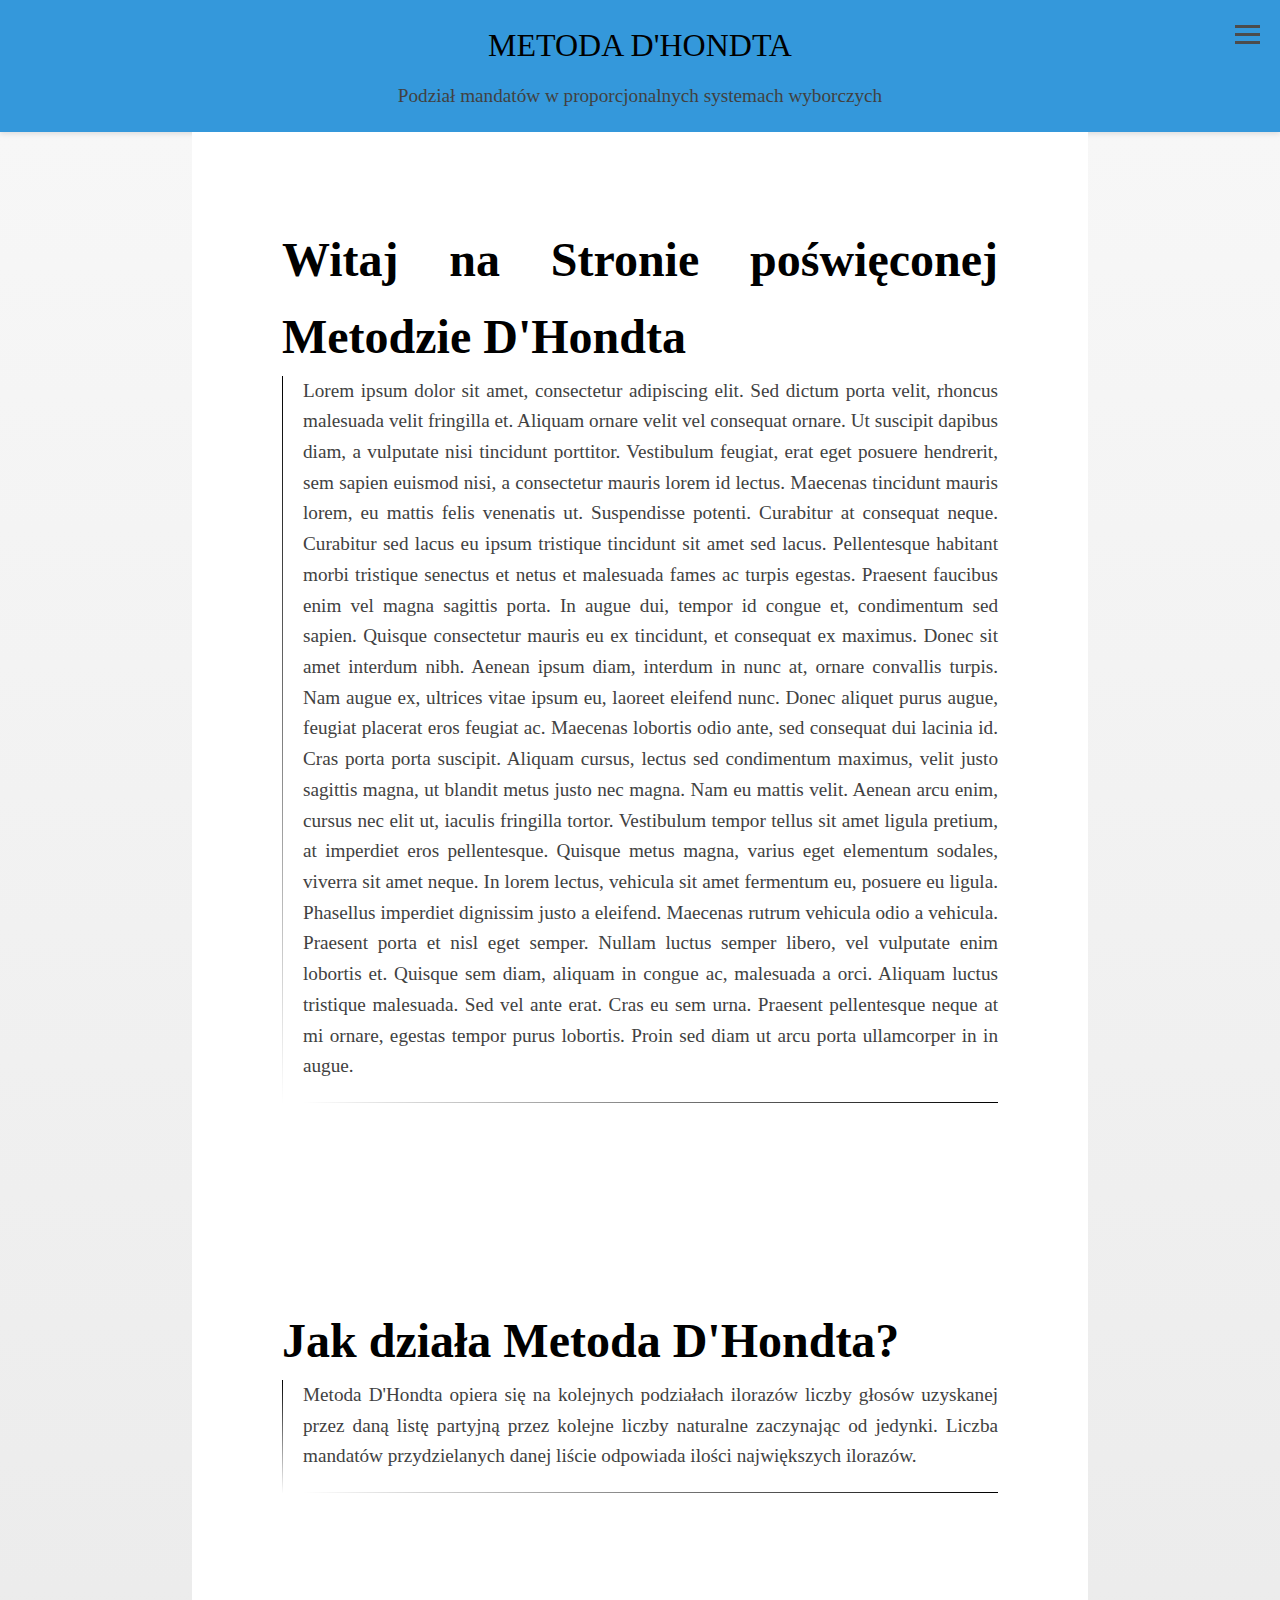
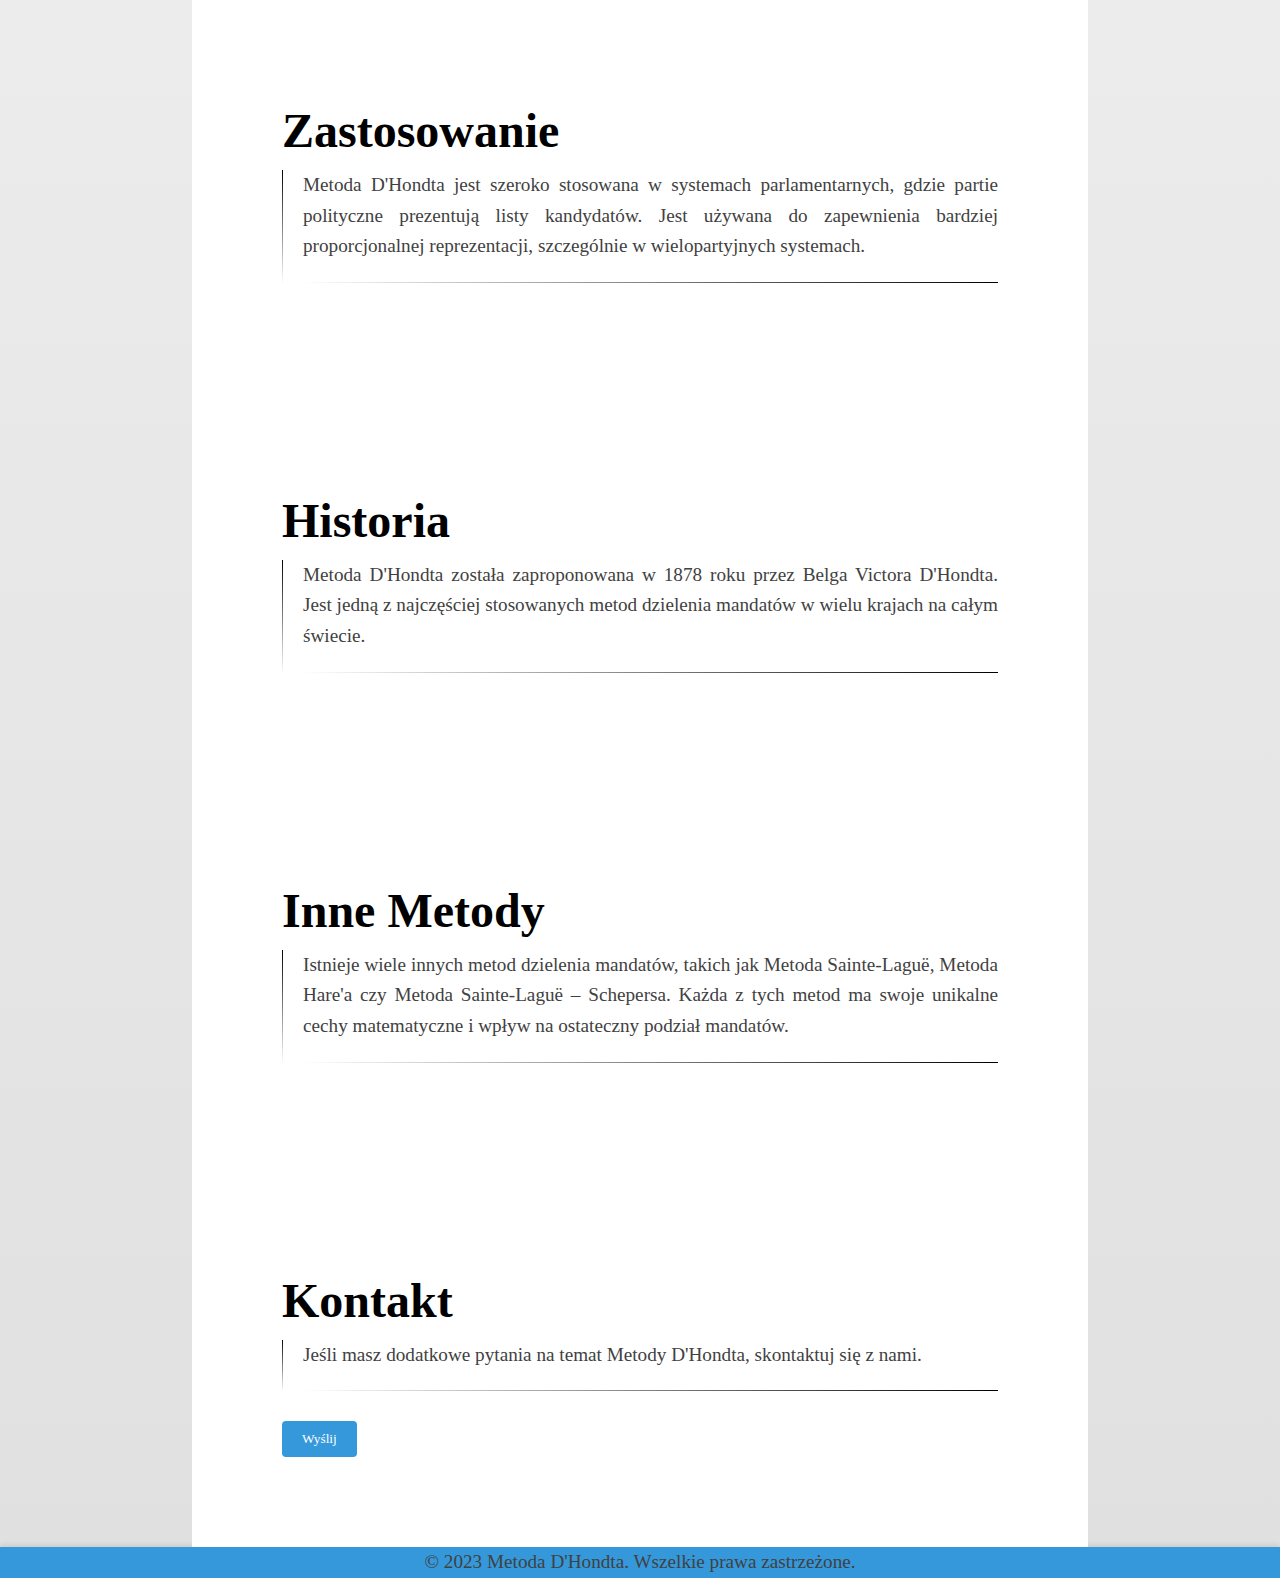
<file: indeks.html>
<!DOCTYPE html>
<html lang="pl">
<head>
    <meta charset="UTF-8">
    <meta name="viewport" content="width=device-width, initial-scale=1.0">
    <title>Metoda D'Hondta</title>
    <link rel="stylesheet" href="styl.css">
</head>
<body>

     <!-- Nagłówek -->
    <header class="fade-in">
        <h1>METODA D'HONDTA</h1>
        <p>Podział mandatów w proporcjonalnych systemach wyborczych</p>
    </header>
    <!-- Dodaj przed nawigacją -->
    <div class="menu-toggle" id="mobile-menu">
    <span class="bar"></span>
    <span class="bar"></span>
    <span class="bar"></span>
    </div>
    <!-- Nawigacja -->
    <nav>
        <ul>
            <li><a href="#glowna">Strona Główna</a></li>
            <li><a href="#jak-dziala">Jak działa</a></li>
            <li><a href="#zastosowanie">Zastosowanie</a></li>
            <li><a href="#historia">Historia</a></li>
            <li><a href="#inne-metody">Inne Metody</a></li>
            <li><a href="#kontakt">Kontakt</a></li>
        </ul>
    </nav>

    <!-- Treść Strony --> 
    <div id="glowna"></div><!--Odnosnik do sekcji-->
    <section class="fade-in">
        <h2>Witaj na Stronie poświęconej Metodzie D'Hondta</h2>
        <div class="article-content">
        <p>Lorem ipsum dolor sit amet, consectetur adipiscing elit. Sed dictum porta velit, rhoncus malesuada velit fringilla et. Aliquam ornare velit vel consequat ornare. Ut suscipit dapibus diam, a vulputate nisi tincidunt porttitor. Vestibulum feugiat, erat eget posuere hendrerit, sem sapien euismod nisi, a consectetur mauris lorem id lectus. Maecenas tincidunt mauris lorem, eu mattis felis venenatis ut. Suspendisse potenti. Curabitur at consequat neque. Curabitur sed lacus eu ipsum tristique tincidunt sit amet sed lacus. Pellentesque habitant morbi tristique senectus et netus et malesuada fames ac turpis egestas. Praesent faucibus enim vel magna sagittis porta. In augue dui, tempor id congue et, condimentum sed sapien. Quisque consectetur mauris eu ex tincidunt, et consequat ex maximus. Donec sit amet interdum nibh.
            Aenean ipsum diam, interdum in nunc at, ornare convallis turpis. Nam augue ex, ultrices vitae ipsum eu, laoreet eleifend nunc. Donec aliquet purus augue, feugiat placerat eros feugiat ac. Maecenas lobortis odio ante, sed consequat dui lacinia id. Cras porta porta suscipit. Aliquam cursus, lectus sed condimentum maximus, velit justo sagittis magna, ut blandit metus justo nec magna. Nam eu mattis velit. Aenean arcu enim, cursus nec elit ut, iaculis fringilla tortor. Vestibulum tempor tellus sit amet ligula pretium, at imperdiet eros pellentesque. Quisque metus magna, varius eget elementum sodales, viverra sit amet neque. In lorem lectus, vehicula sit amet fermentum eu, posuere eu ligula. Phasellus imperdiet dignissim justo a eleifend.
            Maecenas rutrum vehicula odio a vehicula. Praesent porta et nisl eget semper. Nullam luctus semper libero, vel vulputate enim lobortis et. Quisque sem diam, aliquam in congue ac, malesuada a orci. Aliquam luctus tristique malesuada. Sed vel ante erat. Cras eu sem urna. Praesent pellentesque neque at mi ornare, egestas tempor purus lobortis. Proin sed diam ut arcu porta ullamcorper in in augue.</p>
            <hr>
        </div>
    </section>


    <!-- Jak działa -->
    <div id="jak-dziala"></div>
    <section class="fade-in">
        <h2>Jak działa Metoda D'Hondta?</h2>
        <div class="article-content">
        <p>Metoda D'Hondta opiera się na kolejnych podziałach ilorazów liczby głosów uzyskanej przez daną listę partyjną przez kolejne liczby naturalne zaczynając od jedynki. Liczba mandatów przydzielanych danej liście odpowiada ilości największych ilorazów.</p>
        <hr>
        </div>
    </section>

    <!-- Zastosowanie -->
    <div id="zastosowanie"></div>
    <section class="fade-in">
        <h2>Zastosowanie</h2>
        <div class="article-content">
        <p>Metoda D'Hondta jest szeroko stosowana w systemach parlamentarnych, gdzie partie polityczne prezentują listy kandydatów. Jest używana do zapewnienia bardziej proporcjonalnej reprezentacji, szczególnie w wielopartyjnych systemach.</p>
        <hr>
        </div>
    </section>

    <!-- Historia -->
    <div id="historia"></div>
    <section class="fade-in">
        <h2>Historia</h2>
        <div class="article-content">
        <p>Metoda D'Hondta została zaproponowana w 1878 roku przez Belga Victora D'Hondta. Jest jedną z najczęściej stosowanych metod dzielenia mandatów w wielu krajach na całym świecie.</p>
        <hr>
        </div>
    </section>

    <!-- Inne Metody -->
    <div id="inne-metody"></div>
    <section  class="fade-in">
        <h2>Inne Metody</h2>
        <div class="article-content">
        <p>Istnieje wiele innych metod dzielenia mandatów, takich jak Metoda Sainte-Laguë, Metoda Hare'a czy Metoda Sainte-Laguë – Schepersa. Każda z tych metod ma swoje unikalne cechy matematyczne i wpływ na ostateczny podział mandatów.</p>
        <hr>
        </div>
    </section>

    <!-- Kontakt -->
    <div id="kontakt"></div>
    <section  class="fade-in">
        <h2>Kontakt</h2>
        <div class="article-content">
        <p>Jeśli masz dodatkowe pytania na temat Metody D'Hondta, skontaktuj się z nami.</p>
        <hr>
        </div>
        <!-- Formularz kontaktowy -->
        <form>
            <!-- Pola formularza -->
            <button type="submit">Wyślij</button>
        </form>
    </section>

    <!-- Stopka -->
    <footer class="fade-in">
        <p>&copy; 2023 Metoda D'Hondta. Wszelkie prawa zastrzeżone.</p>
    </footer>

    <!-- Skrypty JavaScript -->
    <script src="skrypty.js"></script>
</body>
</html>
</file>
<file: styl.css>
/* globalny styl dla wszystkich elementow */
*
{
    margin: 0;
    box-sizing: border-box;
    font-family: Sectra;
}

/* styl dla wysuwanego menu */
.menu-toggle 
{
    display: block;
    position: fixed;
    top: 20px;
    right: 20px;
    z-index: 1000;
    cursor: pointer;
}

.bar 
{
    display: block;
    width: 25px;
    height: 3px;
    background-color: #4c4c4c;
    margin: 5px 0;
    transition: 0.4s;
}

/* animacje dla otwartego menu */
.menu-open .bar:nth-child(1) 
{
    transform: rotate(-45deg) translate(-5px, 6px);
}
.menu-open .bar:nth-child(2)
{
    opacity: 0;
}
.menu-open .bar:nth-child(3) 
{
    transform: rotate(45deg) translate(-5px, -6px);
}

/* styl nawigacji */
nav 
{
    font-size: xx-large;
    position: fixed;
    top: -100%;
    left: 0;
    width: 100%;
    height: 30%;
    background: #2c3e50;
    flex-direction: column;
    align-items: center;
    justify-content: center;
    z-index: 999;
    transition: top 0.5s ease;
}
/* animacja dla otwartej nawigacji */
.menu-open nav 
{
    top: 0;
}
/* dla mniejszych ekranow */
@media screen and (max-width: 768px) 
{
    nav a 
    {
        font-size: small;
    }
}

/* styl dla elementow listy nawigacyjnej */
nav ul 
{
    list-style: none;
    display: flex;
    justify-content: center;
}

/* styl dla linkow w nawigacji */
nav a 
{
    text-decoration: none;
    color: #fff;
    padding: 10px 20px;
    display: block;
    transition: background 0.3s ease, color 0.3s ease;
}

/* zmiana koloru tla linku po najechaniu */
nav a:hover 
{
    background: #2c3e50;
    color: #3498db;
}

/* globalne style dla strony */
body 
{
    line-height: 1.6;
}

/* styl naglowka strony */
header 
{
    padding: 20px;
    background: #3498db;
    text-align: center;
    box-shadow: 0 2px 5px rgba(0, 0, 0, 0.1);
}
header a
{
    text-decoration: none;
    color: white;
}
/* styl dla przycisku w formularzu */
button 
{
    background: #3498db;
    color: #fff;
    padding: 10px 20px;
    border: none;
    border-radius: 4px;
    cursor: pointer;
    transition: background 0.3s ease;
}

/* zmiana koloru tła przycisku po najechaniu */
button:hover 
{
    background: #2980b9;
}

/* animacja */
@keyframes fadeIn 
{
    from 
    {
        opacity: 0;
    }
    to 
    {
        opacity: 1;
    }
}

/* animacja dla naglowka */
.fade-in 
{
    animation: fadeIn 3s ease;
}
 
/* gradient do tła strony */
body 
{
    background: linear-gradient(to bottom, #f8f8f8, #e0e0e0);
}

h1 
{
    font-weight: 100;
    font-size: 2em;
    margin-bottom: 10px;
}

p 
{
    font-size: 1.2em;
    color: #414141;
}

/* styl sekcji */
section 
{
    scroll-margin-top: 60px;
    margin: auto;
    padding: 90px;
    height: auto;
    width: 70%;
    align-items: center;
    justify-content: center;
    background: #fff;  
    position: sticky;
    top: -5vh;
    text-align: justify;
     
}

/* dla nagłówków sekcji */
section h2 
{
    font-weight: bold;
    font-size: 3em;
}
section h2 a
{
    text-decoration: none;
    color: black;
}
section button 
{
    margin-top: 10px;
}
/* tło do artykułów */
article 
{
    border: none; /* obramowanie artykułów */
    background: #fff;
    border-radius: 8px;
    box-shadow: 0 0 10px rgba(0, 0, 0, 0.1);
    margin-bottom: 20px;
    padding: 20px;
}
/* styl tekstu artykułu */
.article-content 
{
    border-image: linear-gradient(to bottom, #000, transparent) 1;
    border-left: 1.69px solid black; /* obramowanie po lewej stronie*/
    height: auto;
    padding-left: 20px;
}
hr 
{
    border: none;
    height: 1px;
    background: linear-gradient(to right, transparent, #000);
    margin: 20px 0; /* odstep miedzy linia a tekstem */
}

button 
{
    background: #3498db;
    color: #fff;
    padding: 10px 20px;
    border: none;
    border-radius: 4px;
    cursor: pointer;
    transition: background 0.3s ease;
}

button:hover 
{
    background: #2980b9;
    box-shadow: 0 2px 5px rgba(0, 0, 0, 0.1);
}

footer 
{
    text-align: center;
    padding: 0;
    background: #3498db;
    color: #fff;
    box-shadow: 0 -2px 5px rgba(0, 0, 0, 0.1);
}
.powImg
{
    width: 10%;
}
</file>
